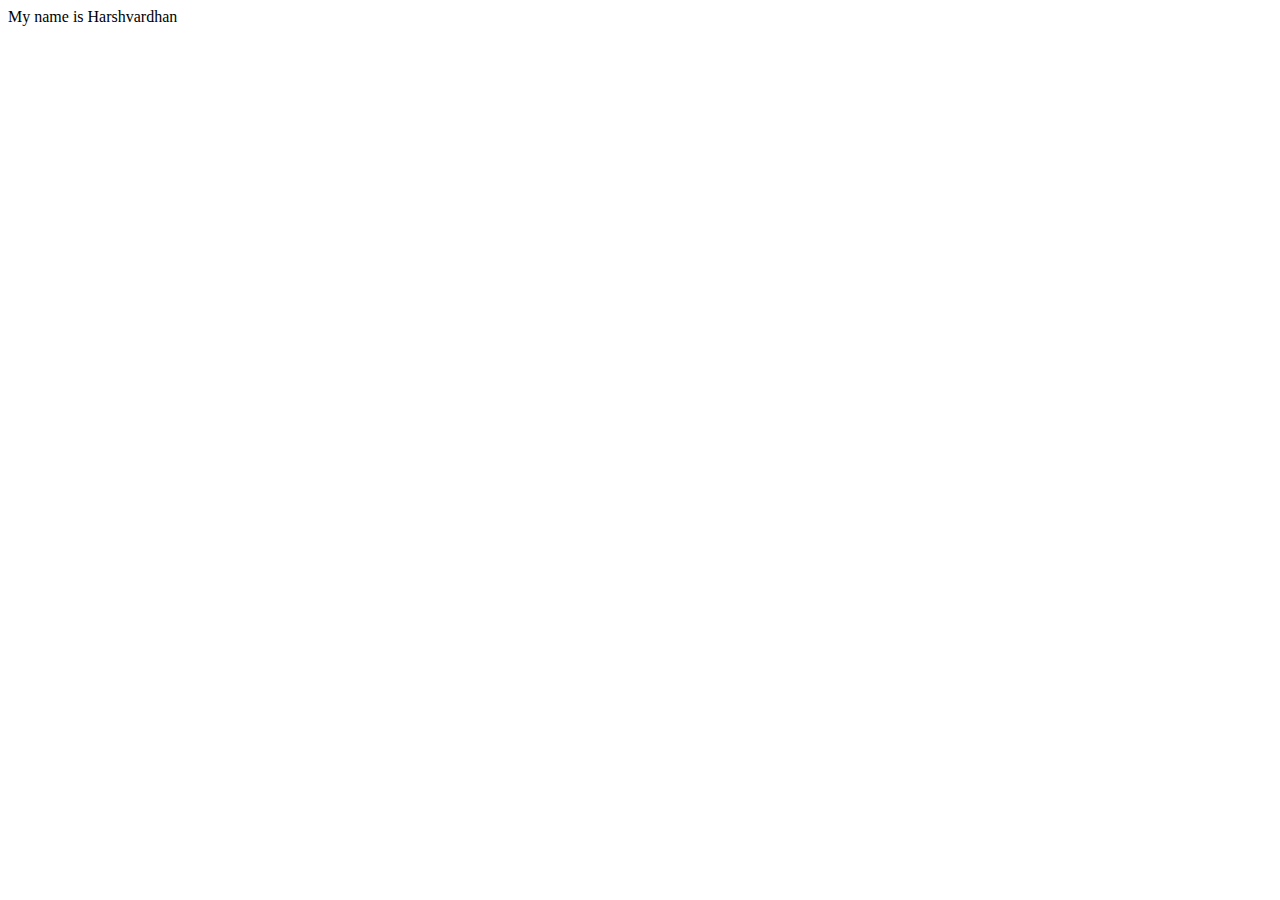
<file: home.html>
<!DOCTYPE html>
<html lang="en">
<head>
    <meta charset="UTF-8">
    <meta http-equiv="X-UA-Compatible" content="IE=edge">
    <meta name="viewport" content="width=device-width, initial-scale=1.0">
    <title>Document</title>
</head>
<body>
    <div>
         My name is Harshvardhan
        
    </div>
</body>
</html>
</file>
